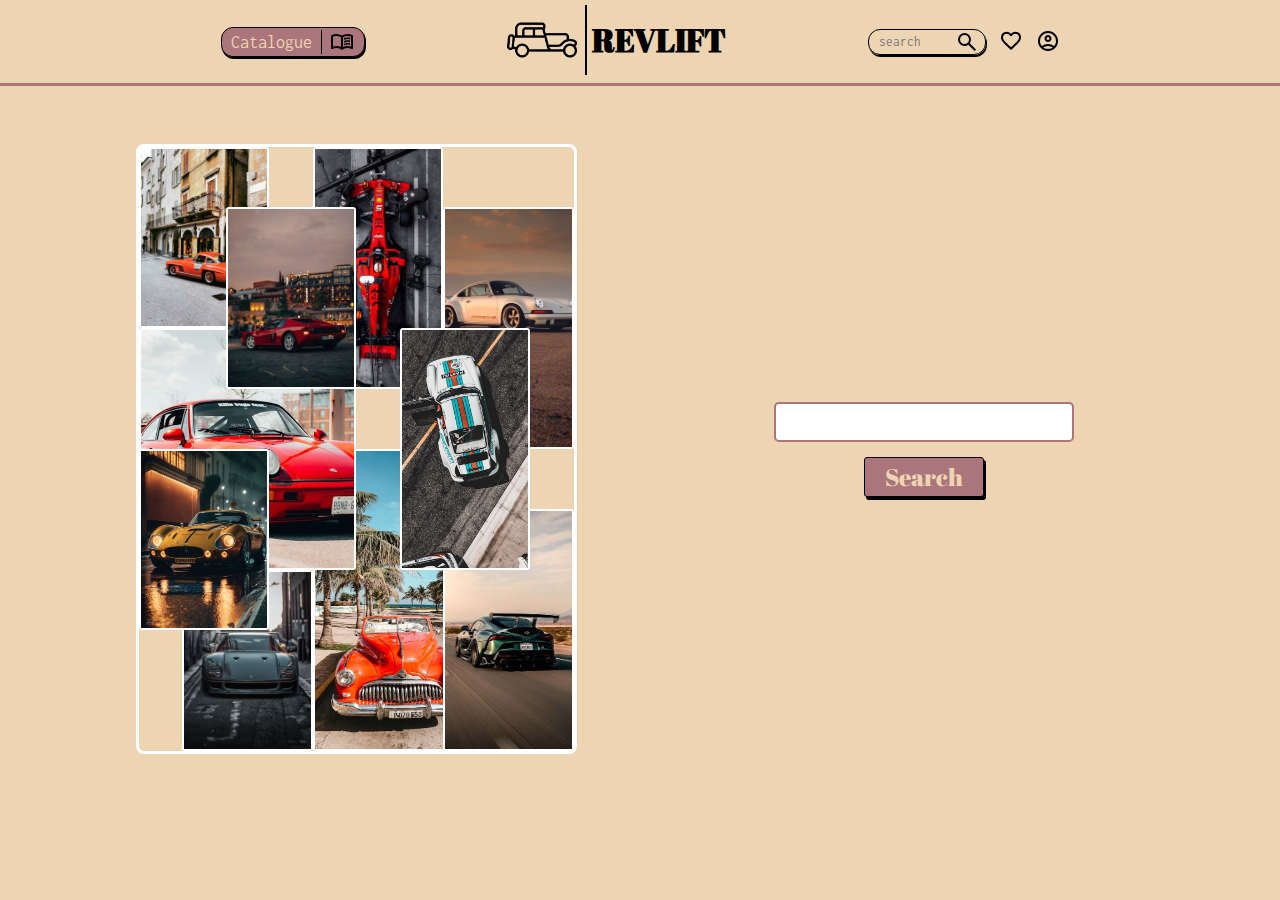
<file: public/index.html>
<!DOCTYPE html>
<html lang="en">
<head>
    <meta charset="UTF-8">
    <meta name="viewport" content="width=device-width, initial-scale=1.0">
    <title>REVLIFT</title>
    <link rel="stylesheet" href="style.css">
    <script src="index.js" defer></script>
</head>
<body>
    <div class="header">
        <div class="left-nav">
            <button class="catalogue-button">Catalogue</button>        
            <img src="static/catalogue.svg" alt="search icon">
        </div>


        <div class="logo">
            <div class="car-icon">
                <img id="logo-icon" alt="sports car img">
            </div>
            <h1>REVLIFT</h1>
        </div>

        <div class="right-nav">
            <div class="search-icon header-icon">
                <input type="text" placeholder="search">
                <img src="static/search.svg" alt="search icon">
            </div>
            <div class="wishlist-icon header-icon"><a href="wishlist"><img src="static/wishlist.svg" alt="wishlist icon"></a></div>
            <div class="account-icon header-icon"><a href="account" target="_blank"><img src="static/account.svg" alt="account icon"></a></div>
        </div>
    </div>

    <div class="landing-page">
        <div class="left-landing">
            <div class="gallery-frame">
                <div class="photo1">
                    <img src="static/landing/photo1.jpg" alt="Porsche" class="landing-img">
                </div>
                <div class="photo2">
                    <img src="static/landing/photo2.jpg" alt="Porsche" class="landing-img">
                </div>
                <div class="photo3">
                    <img src="static/landing/photo9.jpg" alt="Porsche" class="landing-img">
                </div>
                <div class="photo4">
                    <img src="static/landing/photo3.jpg" alt="Porsche" class="landing-img">
                </div>
                <div class="photo5">
                    <img src="static/landing/photo4.jpg" alt="Porsche" class="landing-img">
                </div>
                <div class="photo6">
                    <img src="static/landing/photo8.jpg" alt="Porsche" class="landing-img">
                </div>
                <div class="photo7">
                    <img src="static/landing/photo5.jpg" alt="Porsche" class="landing-img">
                </div>
                <div class="photo8">
                    <img src="static/landing/photo6.jpg" alt="Porsche" class="landing-img">
                </div>
                <div class="photo9">
                    <img src="static/landing/photo7.jpg" alt="Porsche" class="landing-img">
                </div>
                <div class="photo10">
                    <img src="static/landing/photo10.jpg" alt="Porsche" class="landing-img">
                </div>
            </div>
        </div>

        <div class="right-landing">
            <input type="text">
            <button>Search</button>
        </div>
    </div>
</body>
</html>
</file>
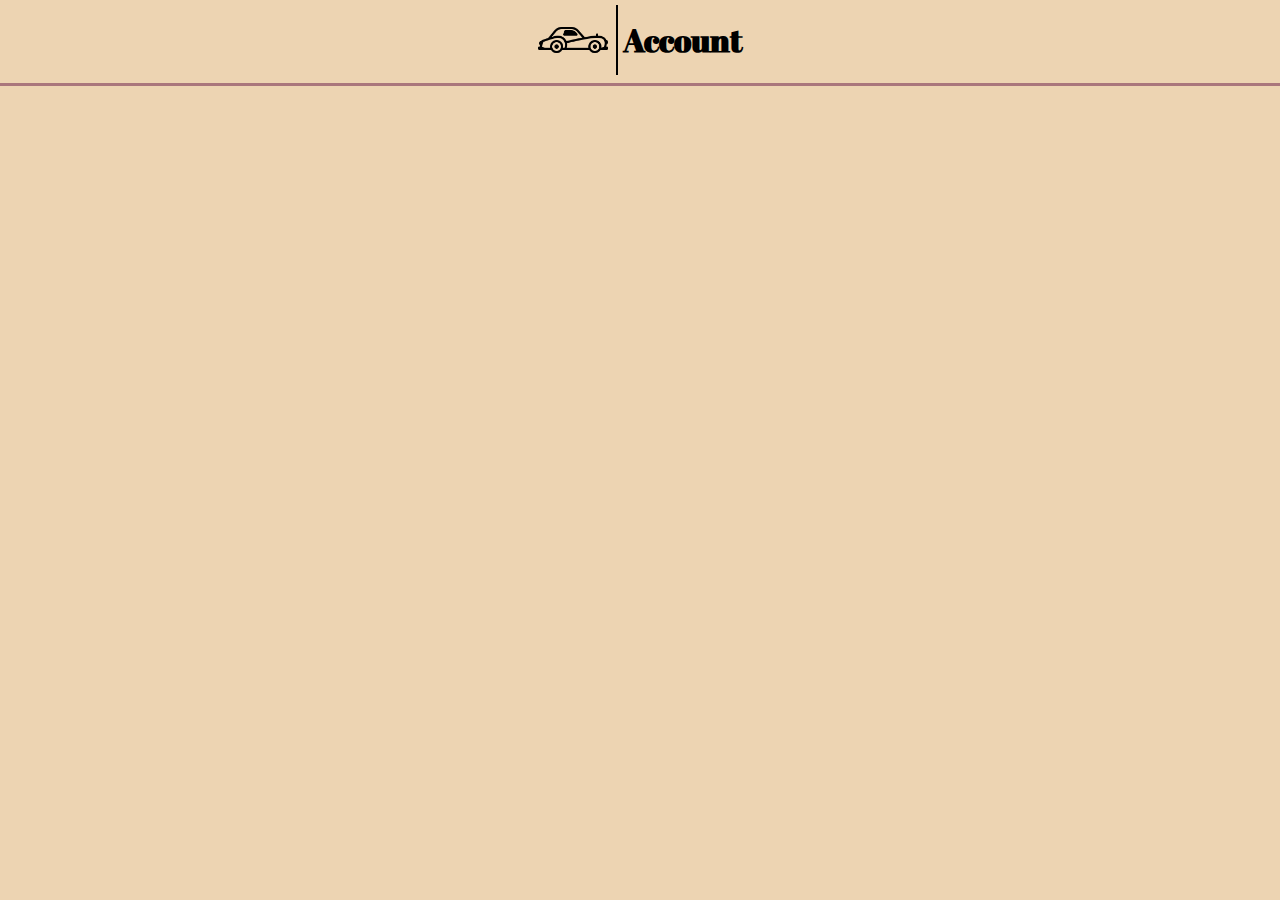
<file: public/account/index.html>
<!DOCTYPE html>
<html lang="en">
<head>
    <meta charset="UTF-8">
    <meta name="viewport" content="width=device-width, initial-scale=1.0">
    <title>Revlift-Account</title>
    <link rel="stylesheet" href="style.css">
    <script src="index.js" defer></script>
</head>
<body>
    <div class="header">
        <!-- <div class="left-nav">
            <button class="link-button">Menu</button>
        </div> -->

        <div class="logo">
            <div class="car-icon">
                <img id="logo-icon" alt="sports car img">
            </div>
            <h1>Account</h1>
        </div>

        <!-- <div class="right-nav">
            <div class="search-icon header-icon"><img src="../static/search.svg" alt="search icon"></div>
            <div class="wishlist-icon header-icon"><a href="wishlist"><img src="../static/wishlist.svg" alt="wishlist icon"></a></div>
            <div class="shopping-cart header-icon"><a href="cart" target="_blank"><img src="../static/shopping-cart.svg" alt="shopping car icon"></a></div>
            <div class="account-icon header-icon"><a href="account" target="_blank"><img src="../static/account.svg" alt="account icon"></a></div>
        </div> -->
    </div>
</body>
</html>
</file>
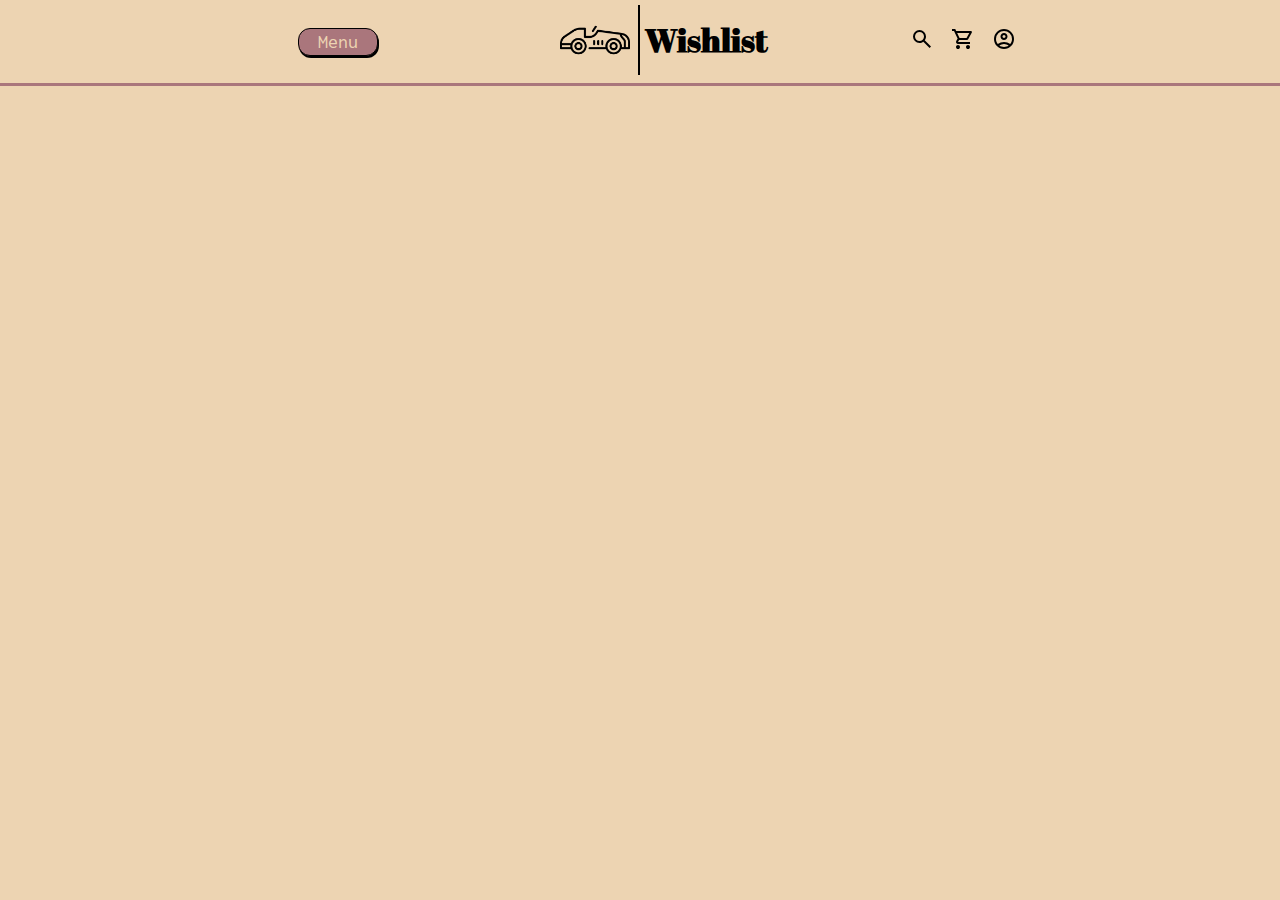
<file: public/wishlist/index.html>
<!DOCTYPE html>
<html lang="en">
<head>
    <meta charset="UTF-8">
    <meta name="viewport" content="width=device-width, initial-scale=1.0">
    <title>Revlift-Wishlist</title>
    <link rel="stylesheet" href="style.css">
    <script src="index.js" defer></script>
</head>
<body>
    <div class="header">
        <div class="left-nav">
            <button class="link-button">Menu</button>
        </div>

        <div class="logo">
            <div class="car-icon">
                <img id="logo-icon" alt="sports car img">
            </div>
            <h1>Wishlist</h1>
        </div>

        <div class="right-nav">
            <div class="search-icon header-icon"><img src="../static/search.svg" alt="search icon"></div>
            <div class="shopping-cart header-icon"><a href="cart" target="_blank"><img src="../static/shopping-cart.svg" alt="shopping car icon"></a></div>
            <div class="account-icon header-icon"><a href="account" target="_blank"><img src="../static/account.svg" alt="account icon"></a></div>
        </div>
    </div>
</body>
</html>
</file>
<file: public/style.css>
@import url('https://fonts.googleapis.com/css2?family=Inconsolata:wght@200..900&family=Red+Hat+Mono:wght@300;400;500&display=swap');
@import url('https://fonts.googleapis.com/css2?family=Abril+Fatface&display=swap');

* {
    box-sizing: border-box;
    margin: 0;
    padding: 0;
    font-family: 'Inconsolata', monospace;
}

body {
    background-color: #EDD4B2;
}

/* Header CSS */

.header {
    display: flex;
    justify-content: space-between;
    align-items: center;
    gap: 15px;
    border-bottom:#AA767C 3px solid;
    padding: 5px;
    width: 100vw;
    flex-wrap: wrap;
    place-content: center;
}

.left-nav {
    display: flex;
    justify-content: space-evenly;
    align-items: center;
    flex-wrap: wrap;
    min-width: 8em;

    background-color: #AA767C;
    color: #EDD4B2;
    border: 1px solid black;
    box-shadow: 1px 2px black;
    border-radius: 12px;
    font-size: 18px;

    transition: transform 0.1s cubic-bezier(0.165, 0.84, 0.44, 1);
}
.left-nav:hover {
    /* background-color: #242424; */
    font-weight: bold;
    transform: translateY(-2px);
}
.left-nav img {
    border-left: 1px solid black;
    padding-left: 8px;
}

.right-nav {
    display: flex;
    justify-content: space-between;
    align-items: center;
    flex-wrap: wrap;
    gap: 5px;
    min-width: 12em;
    max-height: 26px;
}

.logo {
    display: flex;
    margin-inline: 10%;
    gap: 5px;
    place-items: center;
}

.logo h1 {
    font-family: 'Abril Fatface', serif;
    transform: translateY(-2px);
}

.car-icon img{
    max-width: 5em;
    max-height: 5em;
    padding-right: 8px;
    border-right: 2px solid black;
}

.catalogue-button {
    min-width: 4em;
    min-height: 28px;

    background-color: #AA767C;
    color: #EDD4B2;
    border: 0;
    font-size: 18px;
}

.header-icon {
    background-repeat: no-repeat;
    transition: transform 0.1s cubic-bezier(0.3, 0.44, 0.81, 1.28);
}
.header-icon:hover {
    transform: translateY(-2px);
}

.search-icon {
    max-height: 26px;
    display: flex;
    justify-content: center;
    align-items: center;
    border: 1px solid black;
    border-radius: 12px;
    padding-inline: 6px;
    box-shadow: 1px 2px black;

}
.search-icon input {
    max-width: 6em;
    max-height: 24px;
    background-color: #EDD4B2;
    border: 0;
    border-radius: 12px;
    padding: 4px;
    outline: none;
    color:#AA767C;
}
/* .search-icon img {
    border-left: 1px solid black;
    padding-left: 3px;
} */

/* Landing page CSS */

.landing-page {
    height: 70vh;
    width: 100vw;
    margin-top: 3em;
    padding: 10px;

    display: flex;
    justify-content: space-evenly;
    align-items: center;
    flex-wrap: wrap;
}

.left-landing {
    height: 100%;
    width: 35%;
    min-width: 20rem;

    display: flex;
    justify-content: center;
    align-items: center;
}

.gallery-frame {
    background-color: #EDD4B2;  
    height: 100%;
    width: 100%;
    min-width: 20rem;
    border: 3px solid white;    

    border-radius: 8px;
    display: grid;
    grid-template-rows: repeat(10, 0.1fr);
    grid-template-columns: repeat(10, 0.1fr);

}

.right-landing {
    height: 100%;
    width: 35%;
    min-width: 20rem;

    display: flex;
    flex-direction: column;
    justify-content: center;
    align-items: center;
    gap: 15px;

}

.right-landing input[type="text"] {
    width: 100%;
    max-width: 300px;
    height: 40px;
    padding: 10px;
    font-size: 16px;
    border: 2px solid #AA767C;
    border-radius: 5px;
    background-color: #FFF;
    color: #333;
    transition: border-color 0.3s ease;
}

.right-landing input[type="text"]:focus {
    outline: none;
    border-color: #8B5D63;
    box-shadow: 0 0 5px rgba(170, 118, 124, 0.5);
}

.right-landing input[type="text"]::placeholder {
    color: #999;
}

.right-landing button {
    width: 5em;
    height: 40px;
    font-family: 'Abril Fatface', serif;
    font-size: 24px;
    background-color: #AA767C;
    color: #EDD4B2;
    border-radius: 3px;
    border: 1px solid black;
    box-shadow: 2px 3px black;

    transition: transform 0.1s cubic-bezier(0.165, 0.84, 0.44, 1);
}

.right-landing button:hover {
    background-color: black;
    box-shadow: none;
    transform: translate(2px, 3px);
}

.landing-img {
    width: 100%;
    height: 100%;
    object-fit: cover;
    transition: transform 0.1s cubic-bezier(0.3, 0.44, 0.81, 1.28);
}

.landing-img:hover {
    transform: scale(2);
}

.photo1 {
    grid-area: 1 / 1 / 4 / 4;
    z-index: 2;
    border: 2px solid white;
    border-radius: 3px;
}

.photo2 {
    grid-area: 2 / 3 / 5 / 6;
    z-index: 3;
    border: 2px solid white;
    border-radius: 3px;
}

.photo3 {
    grid-area: 4 / 1 / 8 / 6;
    z-index: 1;
    border: 2px solid white;
    border-radius: 3px;
}

.photo4 {
    grid-area: 6 / 1 / 9 / 4;
    z-index: 4;
    border: 2px solid white;
    border-radius: 3px;
}

.photo5 {
    grid-area: 8 / 2 / 11 / 5;
    border: 2px solid white;
    border-radius: 3px;
}

.photo6 {
    grid-area: 1 / 5 / 5 / 8;
    border: 2px solid white;
    border-radius: 3px;
}

.photo7 {
    grid-area: 6 / 5 / 11 / 9;
    border: 2px solid white;
    border-radius: 3px;
}

.photo8 {
    grid-area: 2 / 8 / 6 / 11;
    border: 2px solid white;
    border-radius: 3px;
}

.photo9 {
    grid-area: 7 / 8 / 11 / 11;
    border: 2px solid white;
    border-radius: 3px;
}

.photo10 {
    grid-area: 4 / 7 / 8 / 10;
    border: 2px solid white;
    border-radius: 3px;
}
</file>
<file: public/account/style.css>
@import url('https://fonts.googleapis.com/css2?family=Inconsolata:wght@200..900&family=Red+Hat+Mono:wght@300;400;500&display=swap');
@import url('https://fonts.googleapis.com/css2?family=Abril+Fatface&display=swap');

* {
    box-sizing: border-box;
    margin: 0;
    padding: 0;
    font-family: 'Inconsolata', monospace;
}

body {
    background-color: #EDD4B2;
}

.header {
    display: flex;
    justify-content: space-between;
    align-items: center;
    gap: 15px;
    border-bottom:#AA767C 3px solid;
    padding: 5px;
    width: 100vw;
    flex-wrap: wrap;
    place-content: center;
}

.left-nav {
    display: flex;
    justify-content: space-around;
    align-items: center;
    flex-wrap: wrap;
    min-width: 10em;
}

.right-nav {
    display: flex;
    justify-content: space-between;
    align-items: center;
    flex-wrap: wrap;
    gap: 5px;
    min-width: 10em;
}

.logo {
    display: flex;
    margin-inline: 10%;
    gap: 5px;
    place-items: center;
}

.logo h1 {
    font-family: 'Abril Fatface', serif;
    transform: translateY(-2px);
}

.car-icon img{
    max-width: 5em;
    max-height: 5em;
    padding-right: 8px;
    border-right: 2px solid black;
}

.link-button {
    min-width: 4em;
    min-height: 28px;

    background-color: #AA767C;
    color: #EDD4B2;
    border: 1px solid black;
    box-shadow: 1px 2px black;
    border-radius: 12px;
    font-size: 20px;

    transition: background-color 0.1s cubic-bezier(0.895, 0.03, 0.685, 0.22), transform 0.1s cubic-bezier(0.175, 0.885, 0.32, 1.275);
}

.link-button:hover{
    background-color: #242424;
    font-weight: bold;
    transform: translateY(-2px);
}

.header-icon {
    height: 30px;
    width: 30px;
    background-repeat: no-repeat;
    transition: transform 0.1s cubic-bezier(0.3, 0.44, 0.81, 1.28);
}
.header-icon:hover {
    transform: translateY(-2px);
}
</file>
<file: public/wishlist/style.css>
@import url('https://fonts.googleapis.com/css2?family=Inconsolata:wght@200..900&family=Red+Hat+Mono:wght@300;400;500&display=swap');
@import url('https://fonts.googleapis.com/css2?family=Abril+Fatface&display=swap');

* {
    box-sizing: border-box;
    margin: 0;
    padding: 0;
    font-family: 'Inconsolata', monospace;
}

body {
    background-color: #EDD4B2;
}

.header {
    display: flex;
    justify-content: space-between;
    align-items: center;
    gap: 15px;
    border-bottom:#AA767C 3px solid;
    padding: 5px;
    width: 100vw;
    flex-wrap: wrap;
    place-content: center;
}

.left-nav {
    display: flex;
    justify-content: space-around;
    align-items: center;
    flex-wrap: wrap;
    min-width: 10em;
}

.right-nav {
    display: flex;
    justify-content: space-between;
    align-items: center;
    flex-wrap: wrap;
    gap: 5px;
    min-width: 7em;
}

.logo {
    display: flex;
    margin-inline: 10%;
    gap: 5px;
    place-items: center;
}

.logo h1 {
    font-family: 'Abril Fatface', serif;
    transform: translateY(-2px);
}

.car-icon img{
    max-width: 5em;
    max-height: 5em;
    padding-right: 8px;
    border-right: 2px solid black;
}

.link-button {
    min-width: 4em;
    min-height: 28px;

    background-color: #AA767C;
    color: #EDD4B2;
    border: 1px solid black;
    box-shadow: 1px 2px black;
    border-radius: 12px;
    font-size: 20px;

    transition: background-color 0.1s cubic-bezier(0.895, 0.03, 0.685, 0.22), transform 0.1s cubic-bezier(0.175, 0.885, 0.32, 1.275);
}

.link-button:hover{
    background-color: #242424;
    font-weight: bold;
    transform: translateY(-2px);
}

.header-icon {
    height: 30px;
    width: 30px;
    background-repeat: no-repeat;
    transition: transform 0.1s cubic-bezier(0.3, 0.44, 0.81, 1.28);
}
.header-icon:hover {
    transform: translateY(-2px);
}
</file>
